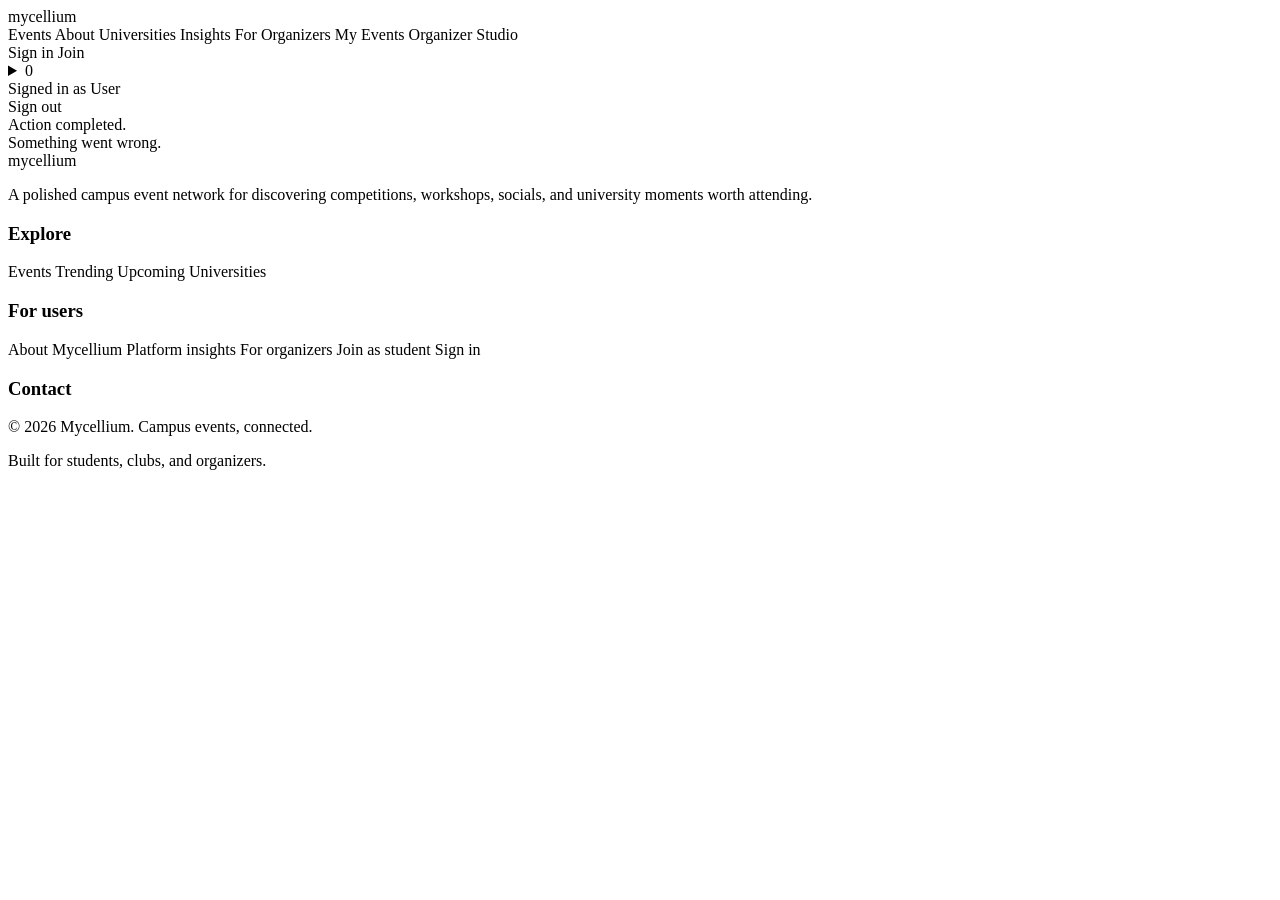
<file: src/main/resources/templates/fragments.html>
<!DOCTYPE html>
<html lang="en" xmlns:th="http://www.thymeleaf.org">
<body>
<header th:fragment="topbar(active)" class="sticky top-0 z-50 border-b border-[#DDE7E1] bg-[#F6F8F5]/90 backdrop-blur-xl">
    <div class="max-w-7xl mx-auto px-6 lg:px-10 h-16 flex items-center justify-between gap-6">
        <a th:href="@{/}" class="flex items-center gap-3 min-w-0">
            <span class="w-10 h-10 rounded-2xl bg-[#12372A] text-white flex items-center justify-center shadow-sm shadow-[#12372A]/20">
                <i class="fa-solid fa-network-wired text-sm"></i>
            </span>
            <span class="text-xl font-black tracking-tight text-[#12372A]">mycellium</span>
        </a>

        <nav class="hidden md:flex items-center gap-1 text-sm font-semibold">
            <a th:href="@{/}" th:class="${'px-4 py-2 rounded-full transition-colors ' + (active == 'events' ? 'text-[#12372A] bg-white shadow-sm border border-[#DDE7E1]' : 'text-[#66756C] hover:text-[#12372A] hover:bg-white/70')}">Events</a>
            <a th:href="@{/about}" th:class="${'px-4 py-2 rounded-full transition-colors ' + (active == 'about' ? 'text-[#12372A] bg-white shadow-sm border border-[#DDE7E1]' : 'text-[#66756C] hover:text-[#12372A] hover:bg-white/70')}">About</a>
            <a th:href="@{/universities}" th:class="${'px-4 py-2 rounded-full transition-colors ' + (active == 'universities' ? 'text-[#12372A] bg-white shadow-sm border border-[#DDE7E1]' : 'text-[#66756C] hover:text-[#12372A] hover:bg-white/70')}">Universities</a>
            <a th:href="@{/insights}" th:class="${'px-4 py-2 rounded-full transition-colors ' + (active == 'insights' ? 'text-[#12372A] bg-white shadow-sm border border-[#DDE7E1]' : 'text-[#66756C] hover:text-[#12372A] hover:bg-white/70')}">Insights</a>
            <a th:href="@{/for-organizers}" th:class="${'px-4 py-2 rounded-full transition-colors ' + (active == 'organizersPage' ? 'text-[#12372A] bg-white shadow-sm border border-[#DDE7E1]' : 'text-[#66756C] hover:text-[#12372A] hover:bg-white/70')}">For Organizers</a>
            <a th:if="${session.loggedInUser != null && session.loggedInUser.role == 'STUDENT'}" th:href="@{/student/dashboard}" th:class="${'px-4 py-2 rounded-full transition-colors ' + (active == 'student' ? 'text-[#12372A] bg-white shadow-sm border border-[#DDE7E1]' : 'text-[#66756C] hover:text-[#12372A] hover:bg-white/70')}">My Events</a>
            <a th:if="${session.loggedInUser != null && session.loggedInUser.role == 'ORGANIZER'}" th:href="@{/organizer/dashboard}" th:class="${'px-4 py-2 rounded-full transition-colors ' + (active == 'organizer' ? 'text-[#12372A] bg-white shadow-sm border border-[#DDE7E1]' : 'text-[#66756C] hover:text-[#12372A] hover:bg-white/70')}">Organizer Studio</a>
        </nav>

        <div class="flex items-center gap-3">
            <div th:if="${session.loggedInUser == null}" class="flex items-center gap-2">
                <a th:href="@{/auth/login}" th:class="${'text-sm font-bold px-4 py-2 rounded-full border transition-colors ' + (active == 'login' ? 'text-[#12372A] border-[#12372A] bg-white' : 'text-[#24362D] border-[#DDE7E1] bg-white hover:border-[#12372A]')}">Sign in</a>
                <a th:href="@{/auth/register}" class="hidden sm:inline-flex bg-[#12372A] hover:bg-[#0B241B] text-white text-sm font-bold px-4 py-2 rounded-full shadow-sm shadow-[#12372A]/20 transition-colors">Join</a>
            </div>

            <details th:if="${session.loggedInUser != null && session.loggedInUser.role == 'STUDENT'}" class="relative">
                <summary class="list-none cursor-pointer h-10 w-10 rounded-full border border-[#E2E8F0] bg-white text-[#2F5A42] flex items-center justify-center hover:bg-[#F7FAFC]">
                    <i class="fa-solid fa-bell text-sm"></i>
                    <span th:if="${unreadNotificationsCount != null && unreadNotificationsCount > 0}" class="absolute -top-1 -right-1 text-[10px] bg-[#FF5A50] text-white rounded-full px-1.5 py-0.5" th:text="${unreadNotificationsCount}">0</span>
                </summary>
                <div class="absolute right-0 mt-3 w-80 bg-white border border-[#E2E8F0] rounded-2xl shadow-xl overflow-hidden z-50">
                    <div class="px-4 py-3 border-b border-[#E2E8F0] bg-[#F7FAFC] flex items-center justify-between">
                        <span class="text-xs font-black text-[#2D3748] uppercase tracking-wider">Notifications</span>
                        <form th:action="@{/student/notifications/read-all}" method="POST">
                            <button type="submit" class="text-[11px] font-bold text-[#2F5A42] hover:underline">Mark all read</button>
                        </form>
                    </div>
                    <div th:if="${#lists.isEmpty(recentNotifications)}" class="p-4 text-xs text-[#718096]">No notifications yet.</div>
                    <div th:each="notification : ${recentNotifications}" class="p-4 border-b border-[#F1F5F9]">
                        <p class="text-xs font-bold text-[#2D3748]" th:text="${notification.title}">Notification</p>
                        <p class="text-[11px] text-[#718096] mt-1" th:text="${notification.message}">Message</p>
                        <form th:action="@{'/student/notifications/' + ${notification.id} + '/read'}" method="POST" class="mt-2">
                            <button type="submit" class="text-[11px] font-bold text-[#2F5A42] hover:underline">Open</button>
                        </form>
                    </div>
                </div>
            </details>

            <div th:if="${session.loggedInUser != null}" class="hidden sm:flex flex-col items-end leading-tight">
                <span class="text-xs text-[#718096]">Signed in as</span>
                <span class="text-sm font-bold text-[#2D3748] max-w-[160px] truncate" th:text="${session.loggedInUser.name}">User</span>
            </div>
            <a th:if="${session.loggedInUser != null}" th:href="@{/auth/logout}" class="text-sm font-bold text-[#FF5A50] hover:underline">Sign out</a>
        </div>
    </div>
</header>

<div th:fragment="alerts" class="space-y-3">
    <div th:if="${message}" class="bg-[#F3F7F5] border border-[#D1E7DD] px-4 py-3 rounded-2xl text-sm text-[#2F5A42] flex items-center gap-2">
        <i class="fa-solid fa-circle-check flex-shrink-0"></i>
        <span th:text="${message}">Action completed.</span>
    </div>
    <div th:if="${error}" class="bg-red-50 border border-red-100 px-4 py-3 rounded-2xl text-sm text-red-700 flex items-center gap-2">
        <i class="fa-solid fa-circle-exclamation flex-shrink-0"></i>
        <span th:text="${error}">Something went wrong.</span>
    </div>
</div>

<footer th:fragment="footer" class="mt-16 border-t border-[#1F5B46] bg-gradient-to-br from-[#12372A] via-[#164633] to-[#0B241B] text-white">
    <div class="max-w-7xl mx-auto px-6 lg:px-10 py-12">
        <div class="grid grid-cols-1 md:grid-cols-[1.4fr_1fr_1fr_1fr] gap-8">
            <div class="space-y-4">
                <div class="flex items-center gap-3">
                    <span class="w-10 h-10 rounded-2xl bg-white/10 border border-white/15 text-white flex items-center justify-center">
                        <i class="fa-solid fa-network-wired text-sm"></i>
                    </span>
                    <span class="text-xl font-black tracking-tight text-white">mycellium</span>
                </div>
                <p class="text-sm text-white/70 leading-relaxed max-w-sm">A polished campus event network for discovering competitions, workshops, socials, and university moments worth attending.</p>
            </div>
            <div>
                <h3 class="text-xs font-black uppercase tracking-wider text-[#A9D8BE] mb-4">Explore</h3>
                <div class="space-y-3 text-sm text-white/65">
                    <a th:href="@{/}" class="block hover:text-white">Events</a>
                    <a th:href="@{/(sort='popularity')}" class="block hover:text-white">Trending</a>
                    <a th:href="@{/(sort='date')}" class="block hover:text-white">Upcoming</a>
                    <a th:href="@{/universities}" class="block hover:text-white">Universities</a>
                </div>
            </div>
            <div>
                <h3 class="text-xs font-black uppercase tracking-wider text-[#A9D8BE] mb-4">For users</h3>
                <div class="space-y-3 text-sm text-white/65">
                    <a th:href="@{/about}" class="block hover:text-white">About Mycellium</a>
                    <a th:href="@{/insights}" class="block hover:text-white">Platform insights</a>
                    <a th:href="@{/for-organizers}" class="block hover:text-white">For organizers</a>
                    <a th:href="@{/auth/register}" class="block hover:text-white">Join as student</a>
                    <a th:href="@{/auth/login}" class="block hover:text-white">Sign in</a>
                </div>
            </div>
            <div>
                <h3 class="text-xs font-black uppercase tracking-wider text-[#A9D8BE] mb-4">Contact</h3>
                <div class="flex gap-3 text-white">
                    <span class="w-9 h-9 rounded-full bg-white/10 border border-white/15 flex items-center justify-center"><i class="fa-brands fa-facebook-f text-xs"></i></span>
                    <span class="w-9 h-9 rounded-full bg-white/10 border border-white/15 flex items-center justify-center"><i class="fa-brands fa-instagram text-xs"></i></span>
                    <span class="w-9 h-9 rounded-full bg-white/10 border border-white/15 flex items-center justify-center"><i class="fa-brands fa-linkedin-in text-xs"></i></span>
                </div>
            </div>
        </div>
        <div class="mt-10 pt-6 border-t border-white/10 text-xs text-white/55 flex flex-col sm:flex-row gap-3 sm:items-center sm:justify-between">
            <p>&copy; 2026 Mycellium. Campus events, connected.</p>
            <p>Built for students, clubs, and organizers.</p>
        </div>
    </div>
</footer>
</body>
</html>
</file>
